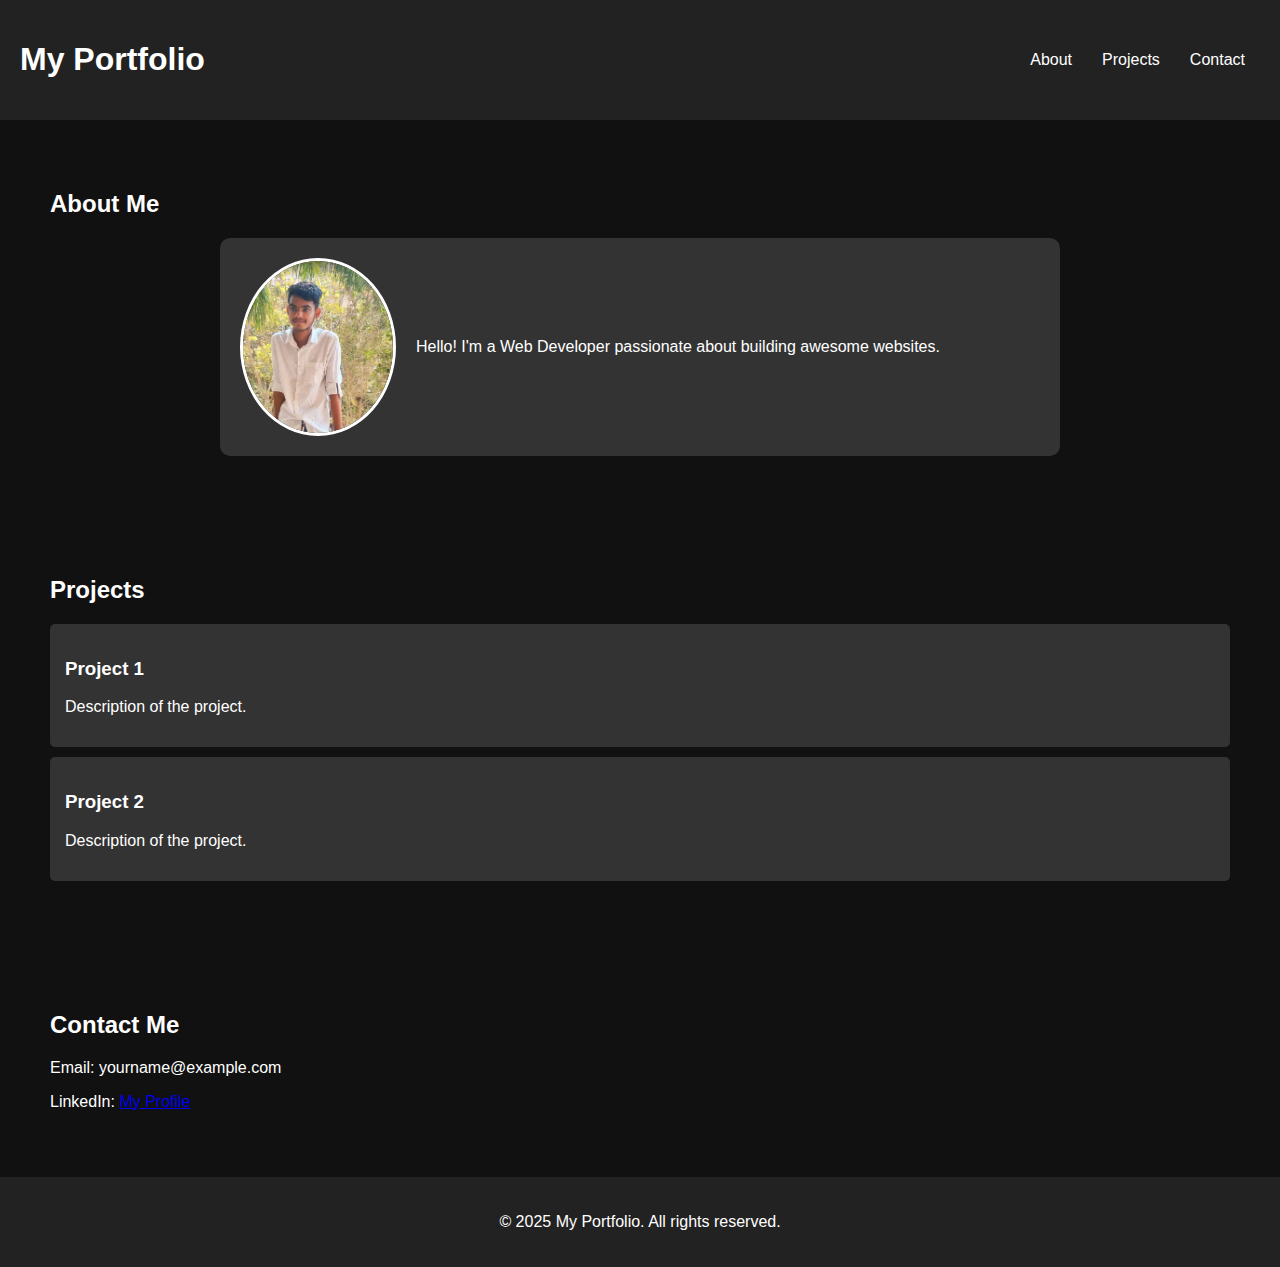
<file: OIBSIP-portfolio/index.html>
<!DOCTYPE html>
<html lang="en">
<head>
    <meta charset="UTF-8">
    <meta name="viewport" content="width=device-width, initial-scale=1.0">
    <title>My Portfolio</title>
    <link rel="stylesheet" href="style.css">
</head>
<body>
    <header>
        <h1>My Portfolio</h1>
        <nav>
            <ul>
                <li><a href="#about">About</a></li>
                <li><a href="#projects">Projects</a></li>
                <li><a href="#contact">Contact</a></li>
            </ul>
        </nav>
    </header>
    
    <section id="about">
        <h2>About Me</h2>
        <div class="about-container">
            <img src="aicteprofile.jpg" alt="My Photo">
            <p>Hello! I'm a Web Developer passionate about building awesome websites.</p>
        </div>
    </section>    

    <section id="projects">
        <h2>Projects</h2>
        <div class="project">
            <h3>Project 1</h3>
            <p>Description of the project.</p>
        </div>
        <div class="project">
            <h3>Project 2</h3>
            <p>Description of the project.</p>
        </div>
    </section>

    <section id="contact">
        <h2>Contact Me</h2>
        <p>Email: yourname@example.com</p>
        <p>LinkedIn: <a href="#">My Profile</a></p>
    </section>

    <footer>
        <p>&copy; 2025 My Portfolio. All rights reserved.</p>
    </footer>
</body>
</html>
</file>
<file: OIBSIP-portfolio/style.css>
body {
    font-family: Arial, sans-serif;
    margin: 0;
    padding: 0;
    background-color: #111;
    color: #fff;
}

header {
    display: flex;
    justify-content: space-between;
    align-items: center;
    padding: 20px;
    background-color: #222;
}

nav ul {
    list-style: none;
    display: flex;
    padding: 0;
}

nav ul li {
    margin: 0 15px;
}

nav ul li a {
    color: #fff;
    text-decoration: none;
}

section {
    padding: 50px;
}

.about-container {
    display: flex;
    align-items: center;
    gap: 20px; /* Adjust spacing between image and text */
    max-width: 800px;
    margin: auto;
    background: #333;
    padding: 20px;
    border-radius: 10px;
}

.about-container img {
    width: 150px; /* Adjust image size */
    height: auto;
    border-radius: 50%; /* Circular image */
    border: 3px solid #fff; /* Optional: Border for better visibility */
}

.project {
    background: #333;
    padding: 15px;
    margin: 10px 0;
    border-radius: 5px;
}

footer {
    text-align: center;
    padding: 20px;
    background-color: #222;
}
</file>
